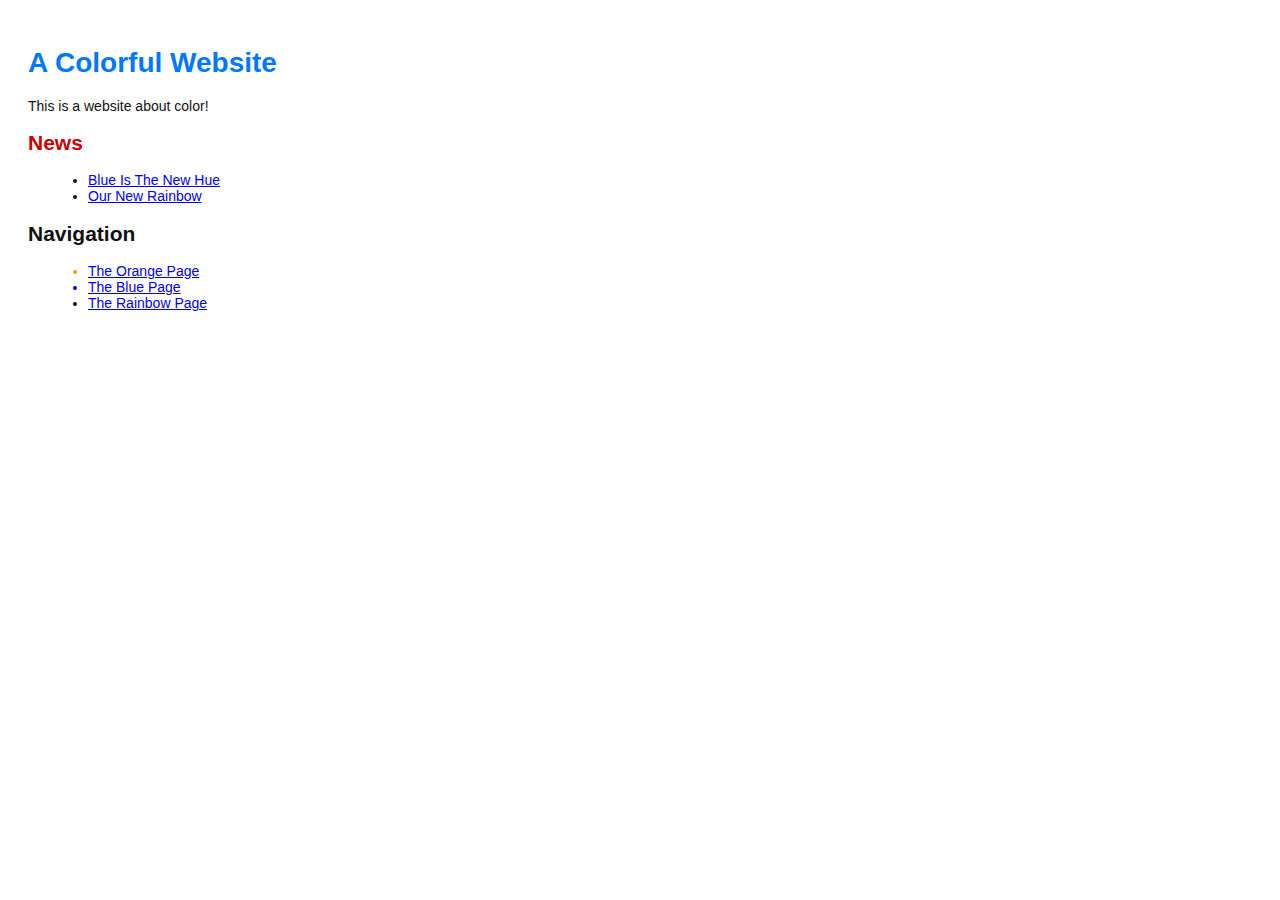
<file: index.html>
<!DOCTYPE html>
<html lang="en">
<head>
  <title>A Colorful Website</title>
  <meta charset="utf-8" />
  <link rel="stylesheet" href="style.css">
</head>
<body>
  <h1 style="color: #07F">A Colorful Website</h1>
  <p>This is a website about color!</p>    
  
  <h2 style="color: #C00">News</h2>
  <ul>
    <li><a href="news-1.html">Blue Is The New Hue</a></li>
    <li>
      <a href="rainbow.html">Our New Rainbow</a>
    </li>
  </ul>
  <h2>Navigation</h2>
  <ul>
      <li style="color: #F90">
        <a href="orange.html">The Orange Page</a>
      </li>
      <li style="color: #00F">
          <a href="blue.html">The Blue Page</a>
      </li> 
      <li>
        <a href="rainbow.html">The Rainbow Page</a>
      </li>
  </ul>
</body>
</html>
</file>
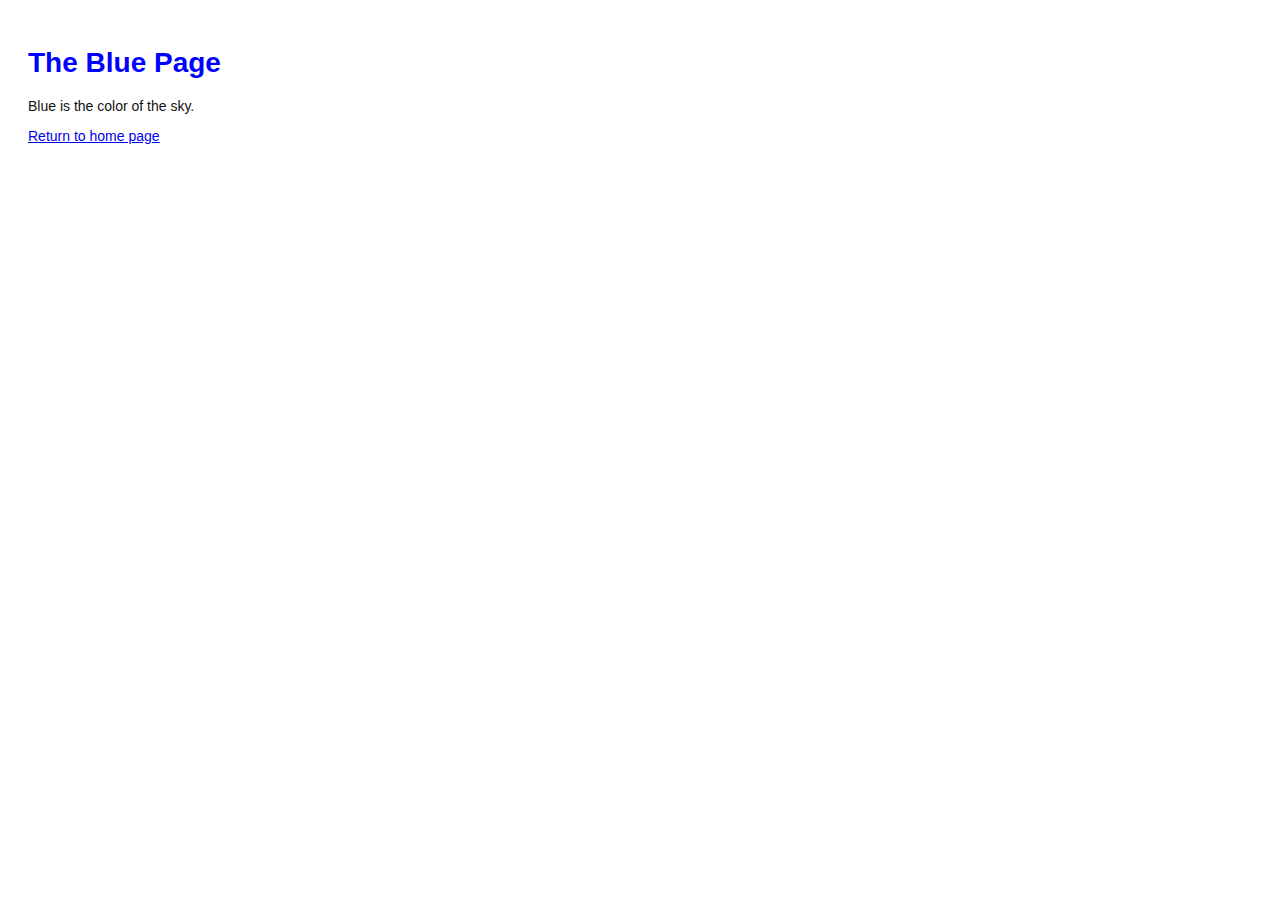
<file: blue.html>
<!DOCTYPE html>
<html lang="en">
<head>
  <title>The Blue Page</title>
  <meta charset="utf-8" />
  <link rel="stylesheet" href="style.css">
</head>
<body>
  <h1 style="color: #00F">The Blue Page</h1>
  <p>Blue is the color of the sky.</p>
  <p>
        <a href="index.html">Return to home page</a>
    </p>
</body>
</html>
</file>
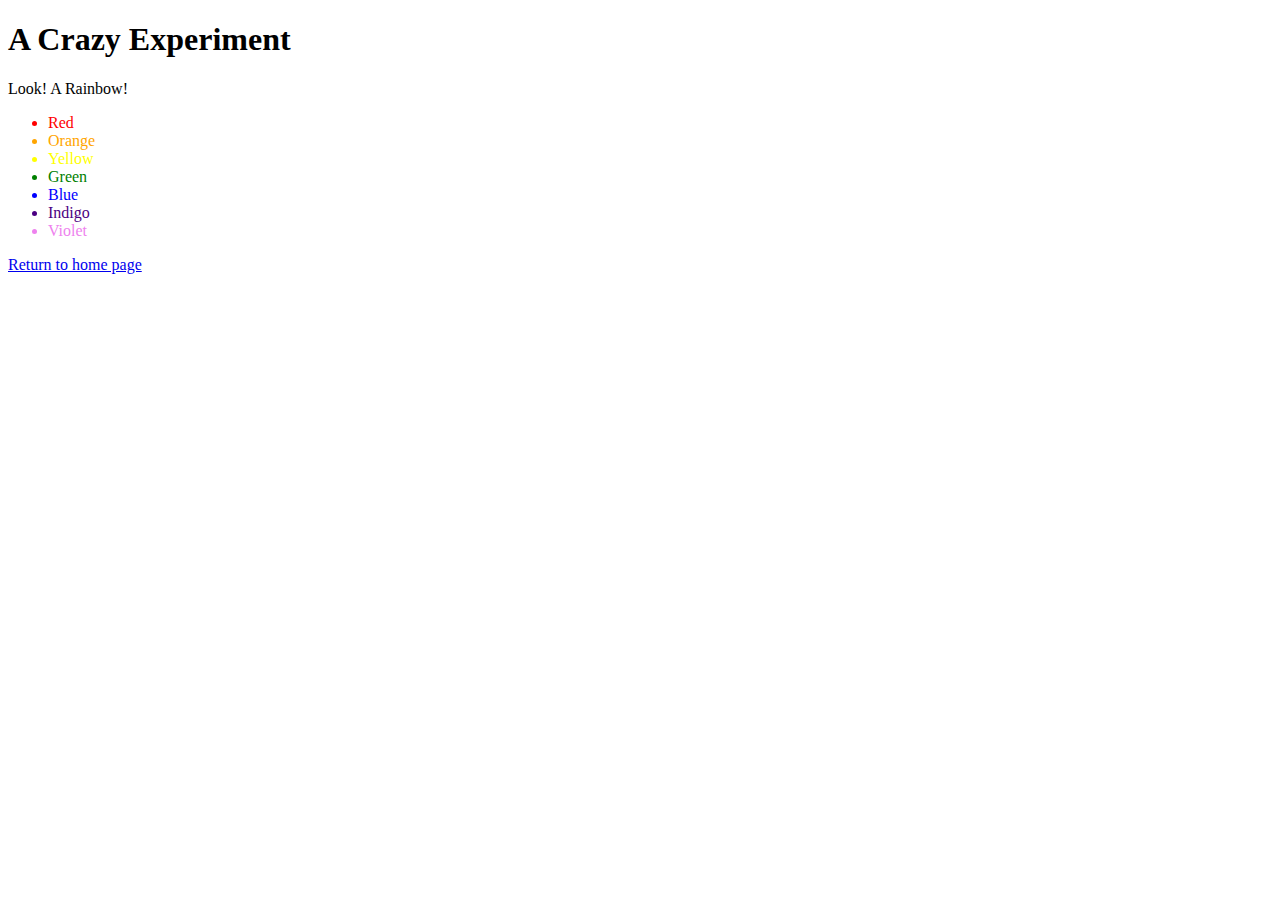
<file: crazy.html>
<!DOCTYPE html>
<html lang="en">
<head>
  <title>A Crazy Experiment</title>
  <meta charset="utf-8" />
</head>
<body>
  <h1>A Crazy Experiment</h1>
  <p>Look! A Rainbow!</p>

  <ul>
    <li style="color: red">Red</li>
    <li style="color: orange">Orange</li>
    <li style="color: yellow">Yellow</li>
    <li style="color: green">Green</li>
    <li style="color: blue">Blue</li>
    <li style="color: indigo">Indigo</li>
    <li style="color: violet">Violet</li>
  </ul>
    
  <p><a href="index.html">Return to home page</a></p>
</body>
</html>
</file>
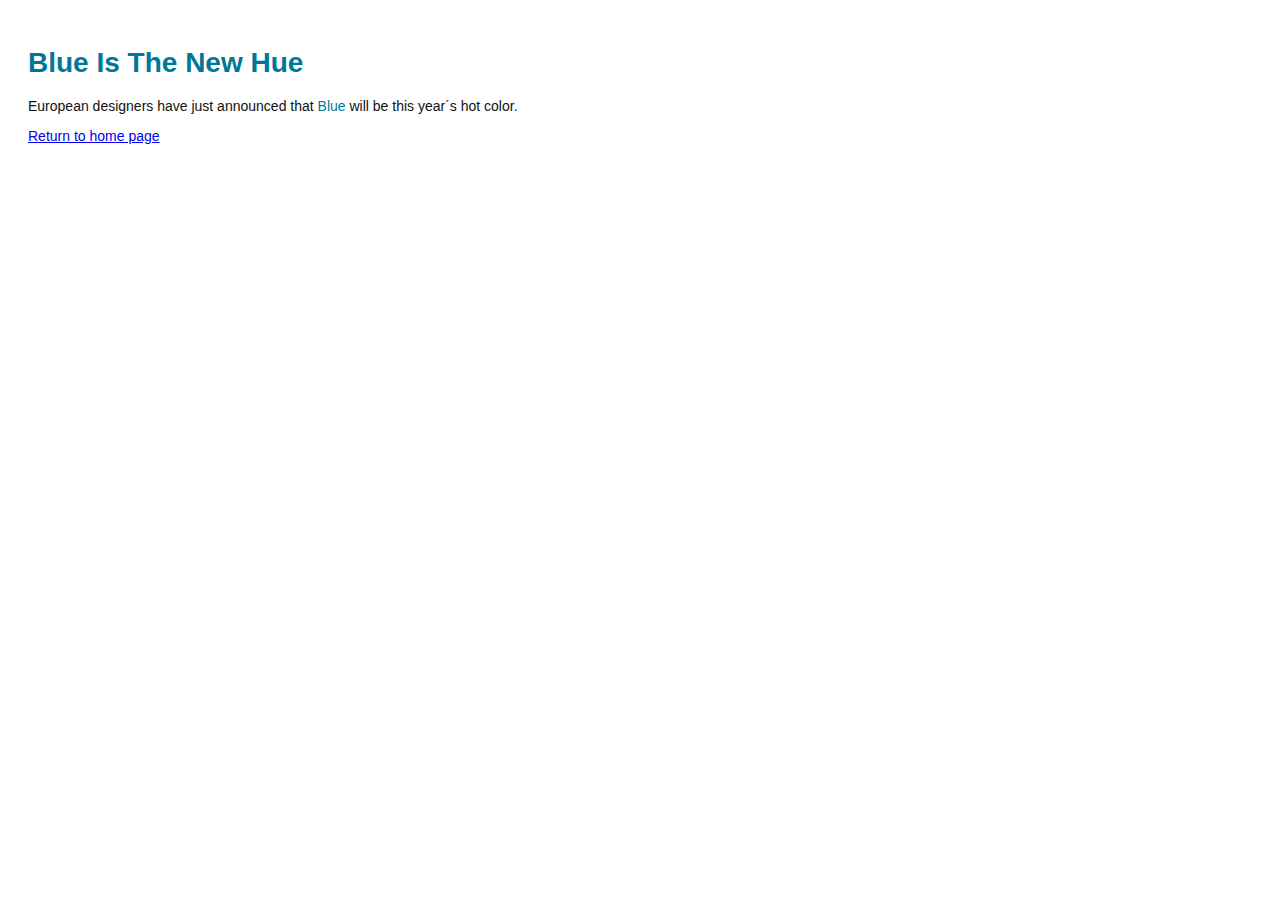
<file: news-1.html>
<!DOCTYPE html>
<html lang="en">
<head>
    <meta charset="UTF-8">
    <title>Blue Is The New Hue</title>
    <link rel="stylesheet" href="style.css">
</head>
<body>
    <h1 style="color: #079">Blue Is The New Hue</h1>
    <p>European designers have just announced that
        <span style="color: #079">Blue</span> will be this year´s hot color.
    </p>
    <p>
        <a href="index.html">Return to home page</a>
    </p>
</body>
</html>
</file>
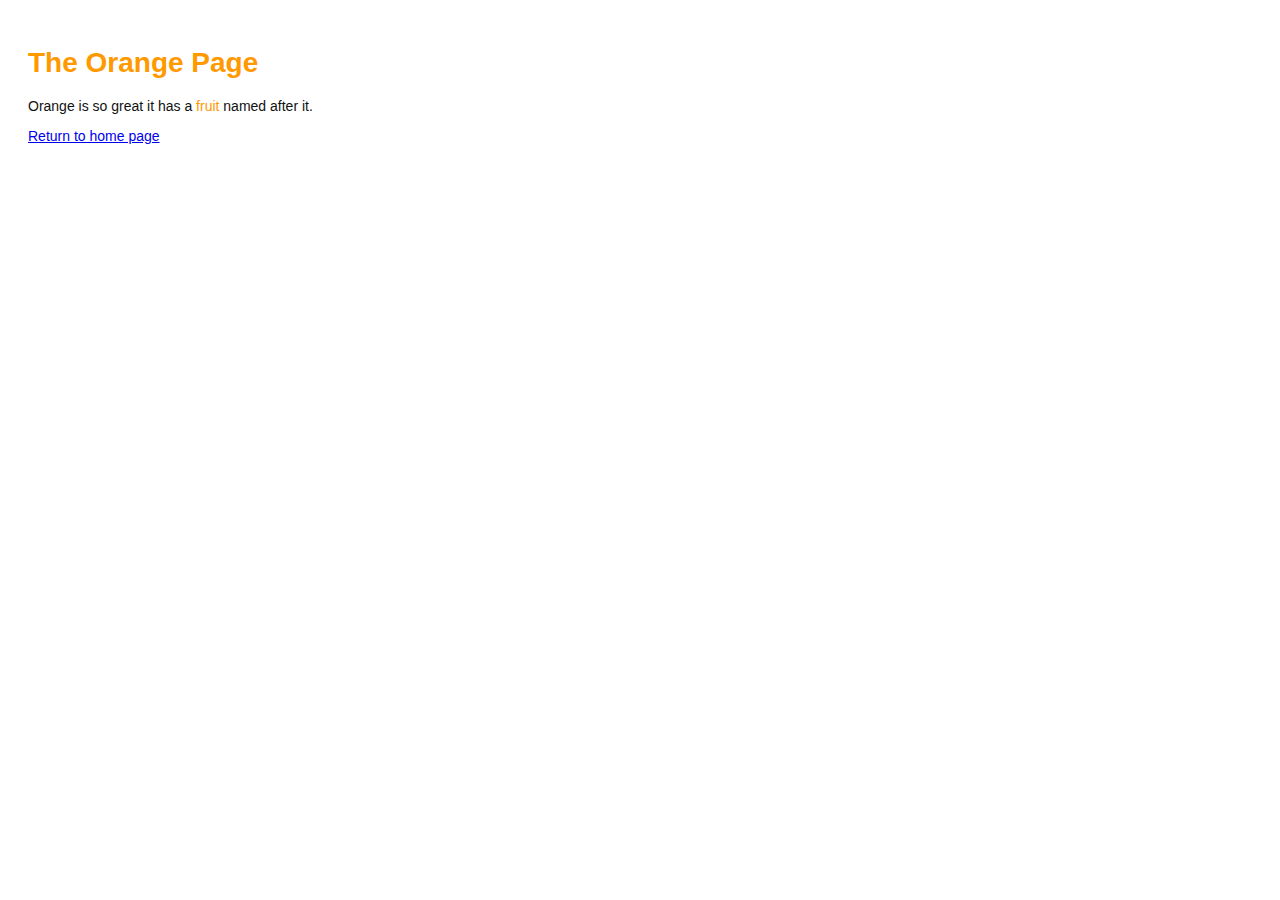
<file: orange.html>
<!DOCTYPE html>
<html lang="en">
<head>
  <title>The Orange Page</title>
  <meta charset="utf-8" />
  <link rel="stylesheet" href="style.css">
</head>
<body>
  <h1 style="color: #F90">The Orange Page</h1>
  <p>Orange is so great it has a
  <span style="color: #F90">fruit</span> named after it.</p>
  <p>
      <a href="index.html">Return to home page</a>
  </p>
</body>
</html>
</file>
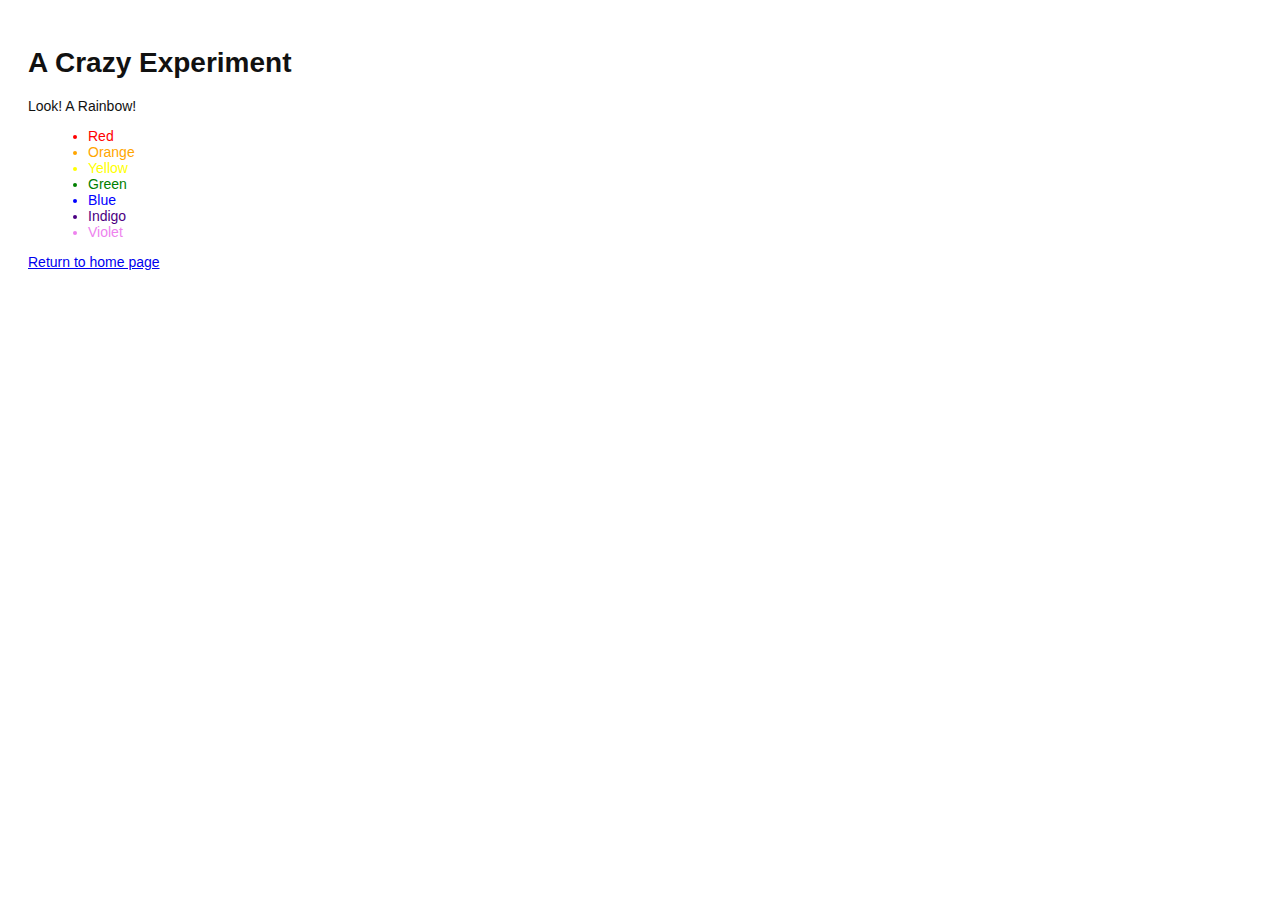
<file: rainbow.html>
<!DOCTYPE html>
<html lang="en">
<head>
  <title>A Crazy Experiment</title>
  <link rel="stylesheet" href="style.css">
  <meta charset="utf-8" />
</head>
<body>
  <h1>A Crazy Experiment</h1>
  <p>Look! A Rainbow!</p>

  <ul>
    <li style="color: red">Red</li>
    <li style="color: orange">Orange</li>
    <li style="color: yellow">Yellow</li>
    <li style="color: green">Green</li>
    <li style="color: blue">Blue</li>
    <li style="color: indigo">Indigo</li>
    <li style="color: violet">Violet</li>
  </ul>
    
  <p><a href="index.html">Return to home page</a></p>
</body>
</html>
</file>
<file: style.css>
body {
    padding: 20px;
        font-family: Verdana, Arial, Helvetica, sans-serif;
        font-size: 14px;
        color: #111;
}

p, ul {
    margin-bottom: 10px;
}

ul {
    margin-left: 20px;
}
</file>
